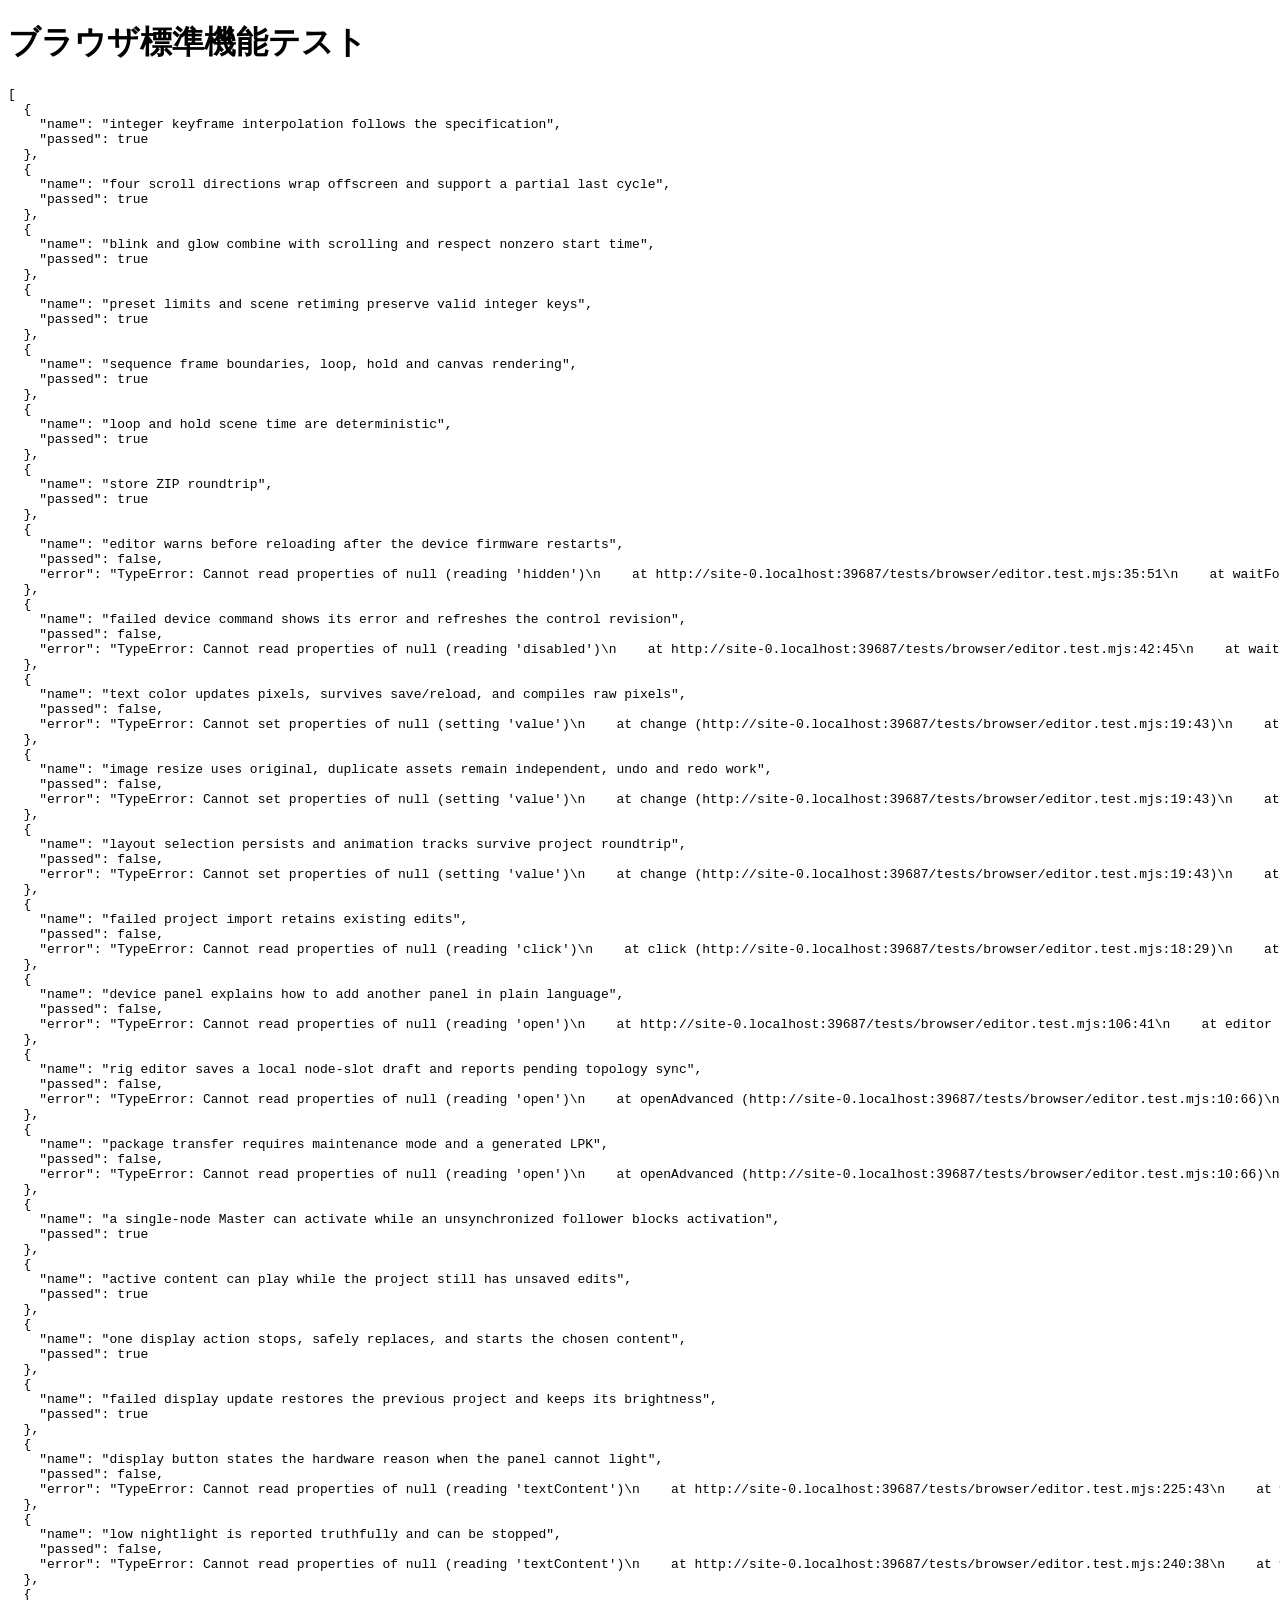
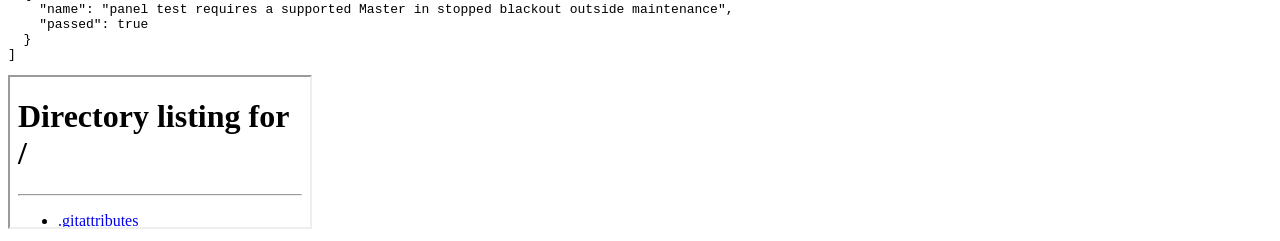
<file: tests/browser/index.html>
<!doctype html>
<html lang="ja"><meta charset="utf-8"><title>LED Panel browser tests</title>
<body><h1>ブラウザ標準機能テスト</h1><pre id="results">Running…</pre>
<script type="module">
import './formats.test.mjs';
import './render.test.mjs';
import './zip.test.mjs';
import './editor.test.mjs';
import { run } from './harness.mjs';
await run();
</script></body></html>
</file>
